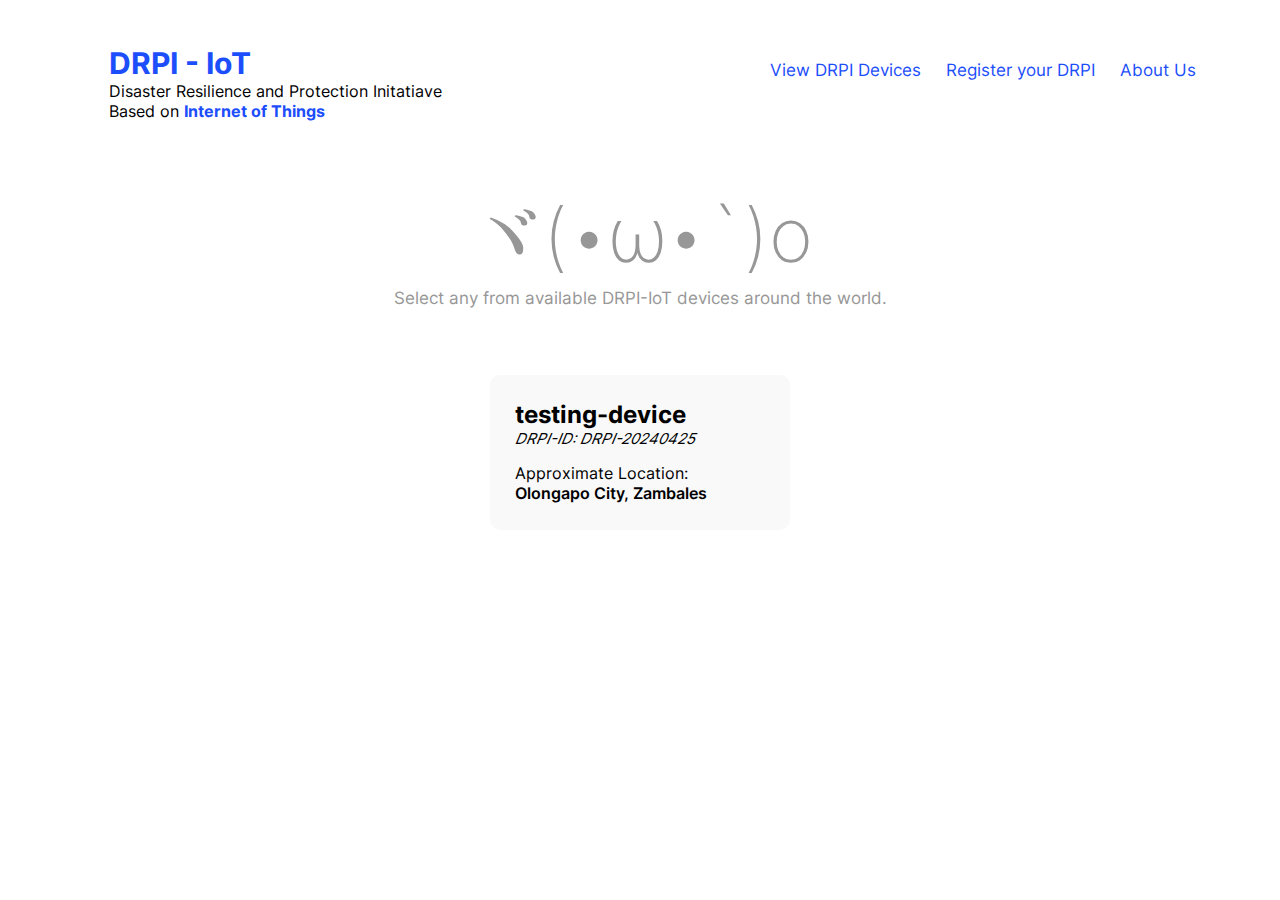
<file: index.html>
<!DOCTYPE html>
<html lang="en">

<head>
    <meta charset="UTF-8">
    <meta name="viewport" content="width=device-width, initial-scale=1.0">
    <title>Document</title>
    <link rel="stylesheet" href="styles/style.css">
    <link rel="stylesheet" href="fonts/fonts-import.css">
    
</head>

<body>
    <!-- Navigation Section -->
    <section class="topnav">
        <div class="container">
            <div class="logo">
                <h1>DRPI - IoT</h1>
                <p>Disaster Resilience and Protection Initatiave</p>
                <p>Based on <span style="color: #1D4EFB; font-weight: 700;">Internet of Things</span></p>
            </div>
            <div class="menu">
                <ul>
                    <li><a href="/index.html" >View DRPI Devices</a></li>
                    <li><a href="/register.html">Register your DRPI</a></li>
                    <li><a href="#">About Us</a></li>
                </ul>
            </div>
        </div>
    </section>

    <!-- Main Content Section -->
    <section class="main-choose">
        <div class="choose-texts">
            <h2>ヾ(•ω•`)o</h2>
            <p>Select any from available DRPI-IoT devices around the world.</p>
        </div>
        <div class="choose-region">
            <a href="/devices/DRPI-20240425.html">
                <div class="region">
                    <div class="region-text-content">
                        <h2>testing-device</h2>
                        <h3>DRPI-ID: DRPI-20240425</h3>
                        <p>Approximate Location: <br>
                            <span class="availregions">Olongapo City, Zambales</span>
                        </p>
                    </div>
                </div>
            </a>
        </div>
    </section>
</body>

</html>
</file>
<file: styles/style.css>
body {
    font-family: 'Inter', sans-serif;
    margin: 0 auto;
}

.container {
    border-radius: 25px;
    margin: 25px auto 0;
    width: 90%;
    height: 100px;
}

.logo {
    float: left;
    margin-left: 45px;
}

.logo h1 {
    font-size: 30px;
    margin-bottom: 0;
    color: #1D4EFB;
}

.logo p {
    font-weight: 400;
    margin: 0;
}

/* Menu styles */
.menu ul {
    float: right;
    margin-top: 35px;
}

.menu ul li {
    display: inline-block;
    font-size: 17px;
    margin: 0 20px 20px 0;
}

.menu ul li a {
    text-decoration: none;
    color: #1D4EFB;
    position: relative;
    overflow: hidden;
}

.menu ul li a::before,
.menu ul li a.activated::before {
    content: "";
    position: absolute;
    width: 100%;
    height: 2px;
    bottom: -5px;
    left: 0;
    background-color: #1D4EFB;
    visibility: hidden;
    transform: scaleX(0);
    transition: all 0.3s ease-in-out 0s;
}

.menu ul li a.activated::before,
.menu ul li a:hover::before {
    visibility: visible;
    transform: scaleX(1);
}

/* Choose texts styles */
.choose-texts {
    text-align: center;
    color: rgb(151, 151, 151);
}

.choose-texts p {
    font-size: 17px;
    margin-top: 0;
}

.choose-texts h2 {
    font-weight: 200;
    font-size: 75px;
    margin-bottom: 0;
}

/* Choose region styles */
.choose-region {
    display: flex;
    width: 65%;
    margin: 0 auto;
    justify-content: center;
}

.choose-region a {
    text-decoration: none;
}

.region {
    width: 300px;
    border-radius: 10px;
    margin: 50px 20px 0;
    background-color: rgb(249, 249, 249);
    color: black;
    height: 150px;
    padding-top: 5px;
}

.region:hover {
    background-color: blue;
    transition: 0.3s ease-in-out;
    cursor: pointer;
    color: white;
}

.region-text-content {
    margin-left: 25px;
}

.region h2 {
    margin-bottom: 0;
}

.region h3 {
    margin-top: 0;
    font-style: italic;
    font-size: 15px;
    font-weight: 400;
}

.region p {
    margin-top: 3px;
}

.availregions {
    font-weight: 600;
}
</file>
<file: fonts/fonts-import.css>
@import url(Inter-VariableFont_slnt\,wght.ttf);

@font-face {
    font-family: 'Inter';
    src: url('Inter-VariableFont_slnt\,wght.ttf') format('truetype');
}
</file>
